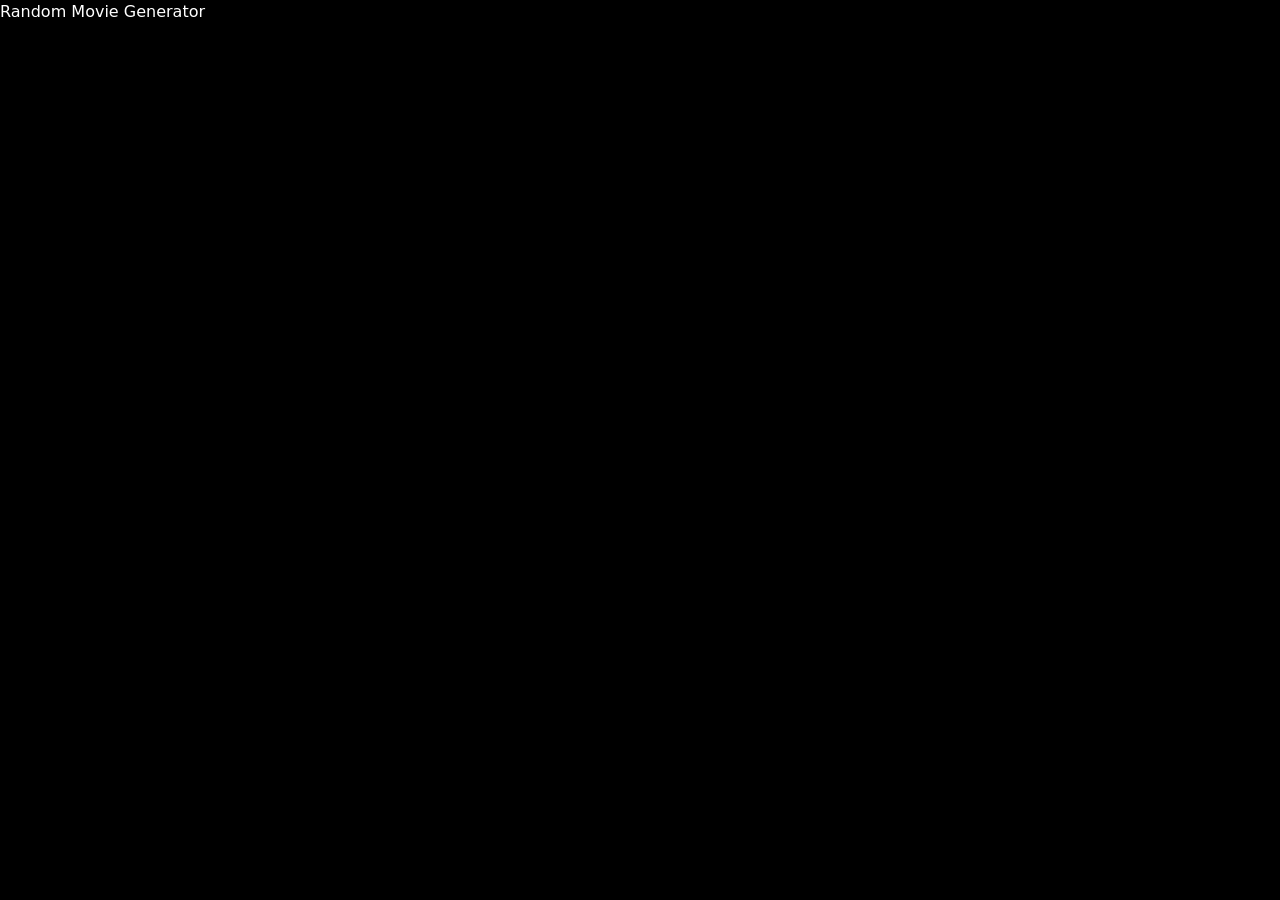
<file: home.html>
<!DOCTYPE html>
<html>

	<head>
		<meta charset="utf-8">
		<meta name="viewport" content="width=device-width">
		<title>replit</title>
		<link href="style.css" rel="stylesheet" type="text/css" />
		<link href="https://cdn.jsdelivr.net/npm/bootstrap@5.0.2/dist/css/bootstrap.min.css" rel="stylesheet" integrity="sha384-EVSTQN3/azprG1Anm3QDgpJLIm9Nao0Yz1ztcQTwFspd3yD65VohhpuuCOmLASjC" crossorigin="anonymous">
	
	</head>

	<body>
		Random Movie Generator
		<script src="script.js"></script>
		<script src="https://cdn.jsdelivr.net/npm/bootstrap@5.0.2/dist/js/bootstrap.bundle.min.js" integrity="sha384-MrcW6ZMFYlzcLA8Nl+NtUVF0sA7MsXsP1UyJoMp4YLEuNSfAP+JcXn/tWtIaxVXM" crossorigin="anonymous"></script>

	</body>

</html>
</file>
<file: style.css>
body {
	background-color: black !important; 
	padding: 0px;
	color: white !important;          
	font-family: sans-serif; /* Choose your preferred font */
}

/* Optional: Style for your h1 */
h1 {
	text-align: center;  
	padding-top: 40px;
	font-size: 2.5rem;
}

/* Optional: Style for your button */
#randomizer-btn {
	background-color: #dc2c2c; /* Green */
	border: none;
	color: white;
	padding: 15px 32px;
	text-align: center;
	text-decoration: none;
	font-weight: bold;
	display: inline-block;
	font-size: 16px;
	margin: 40px auto; /* Center the button horizontally */
	display: block; /* Make it a block element so it takes full width */
	cursor: pointer;
}



/* Optional: Style for your movie container */
/* style.css */
#movieContainer {
	display: flex;           /* Enable flexbox layout */
	align-items: center;      /* Vertically align items (poster and info) to center */
	justify-content: center; /* Horizontally align items to center */
	width: 80%;
	margin: 40px auto;
	padding: 20px;
}

#moviePoster {
	display: none; 
	margin-right: 20px;
	border: 10px solid white; 
	max-width: 30%; /* Ensure the poster doesn't overflow the container */
}

#movieTitle {
	text-align: center;
	margin-bottom: 10px;
}

#movieInfo {
	flex: 1;   
	padding: 20px;         
}

/* Media Query for smaller screens */
@media (max-width: 768px) {
	#movieContainer {
			flex-direction: column; /* Stack elements vertically on smaller screens */
			margin: 10px auto;
			padding: 10px 0px 0px 0px;
	}

	#moviePoster {
			max-width: 100%;  /* Take full width on smaller screens */
			margin: 0 0 20px 0; /* Adjust margin as needed */
	}

	#movieInfo {
		flex: 1;   
		padding: 0px;         
	}

	#randomizer-btn {
		margin: 20px auto 0px auto; /* Center the button horizontally */
	}
}


#movieOverview {
	text-align: justify;
}
</file>
